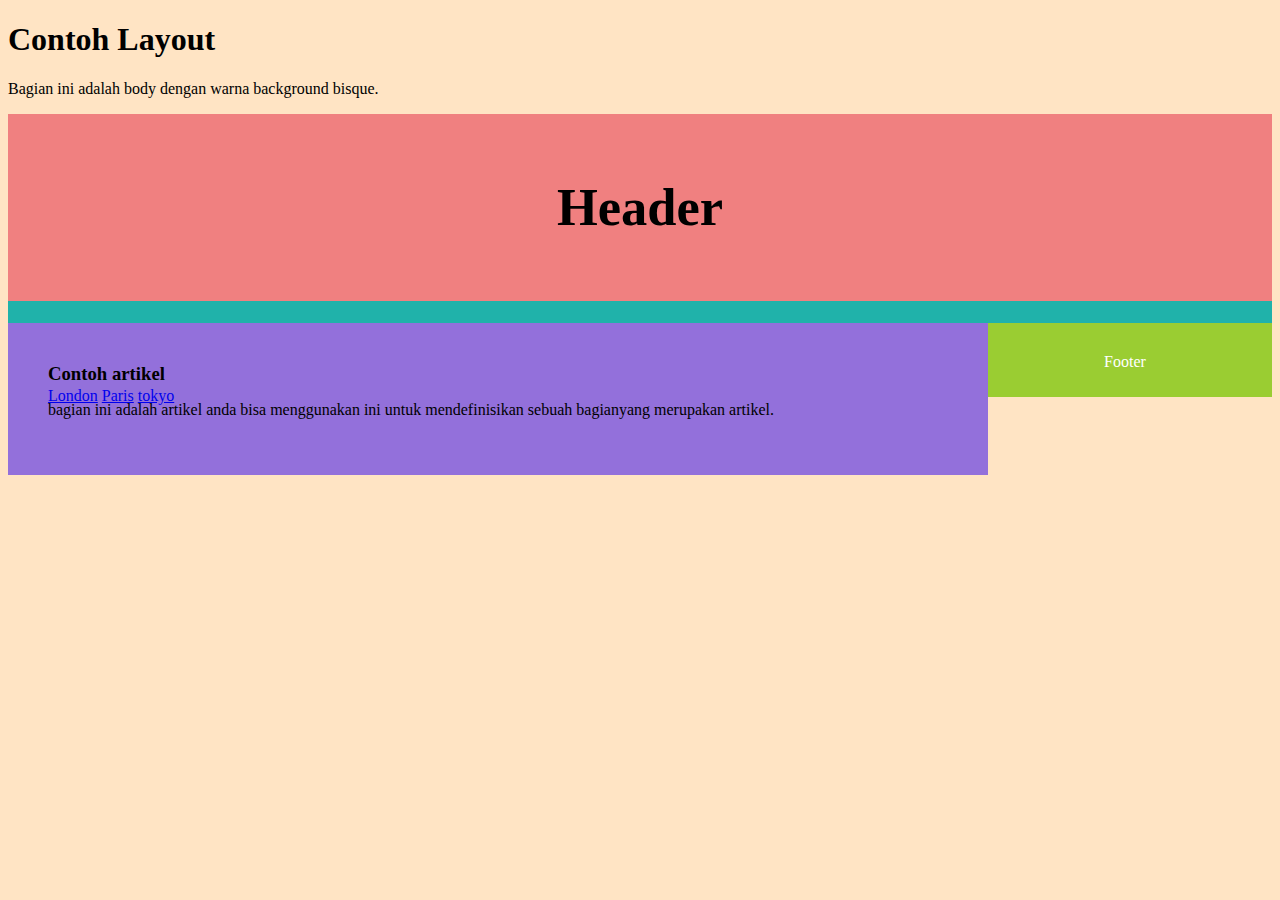
<file: pertemuan3div1.html/index.html>
<!DOCTYPE html>
<html lang="en">
  <head>
    <meta charset="UTF-8" />
    <meta name="viewport" content="width=device-width, initial-scale=1.0" />
    <title>Praktikum 5 Layout DIV</title>
    <link rel="stylesheet" href="style1css/style.css" />
  </head>
  <body>
    <h1>Contoh Layout</h1>
    <p>Bagian ini adalah body dengan warna background bisque.</p>
    <div class="header"><h2>Header</h2></div>
    <div class="container">
      <div class="nav"></div>
      <ul>
        <li><a href="#">London</a></li>
        <li><a href="#">Paris</a></li>
        <li><a href="#">tokyo</a></li>
      </ul>
    </div>
    <div id="artikel">
      <h3>Contoh artikel</h3>
      <p>
        bagian ini adalah artikel anda bisa menggunakan ini untuk mendefinisikan
        sebuah bagianyang merupakan artikel.
      </p>
    </div>
    <!-- footer -->
    <div class="footer">
      <p>Footer</p>
    </div>
  </body>
</html>
</file>
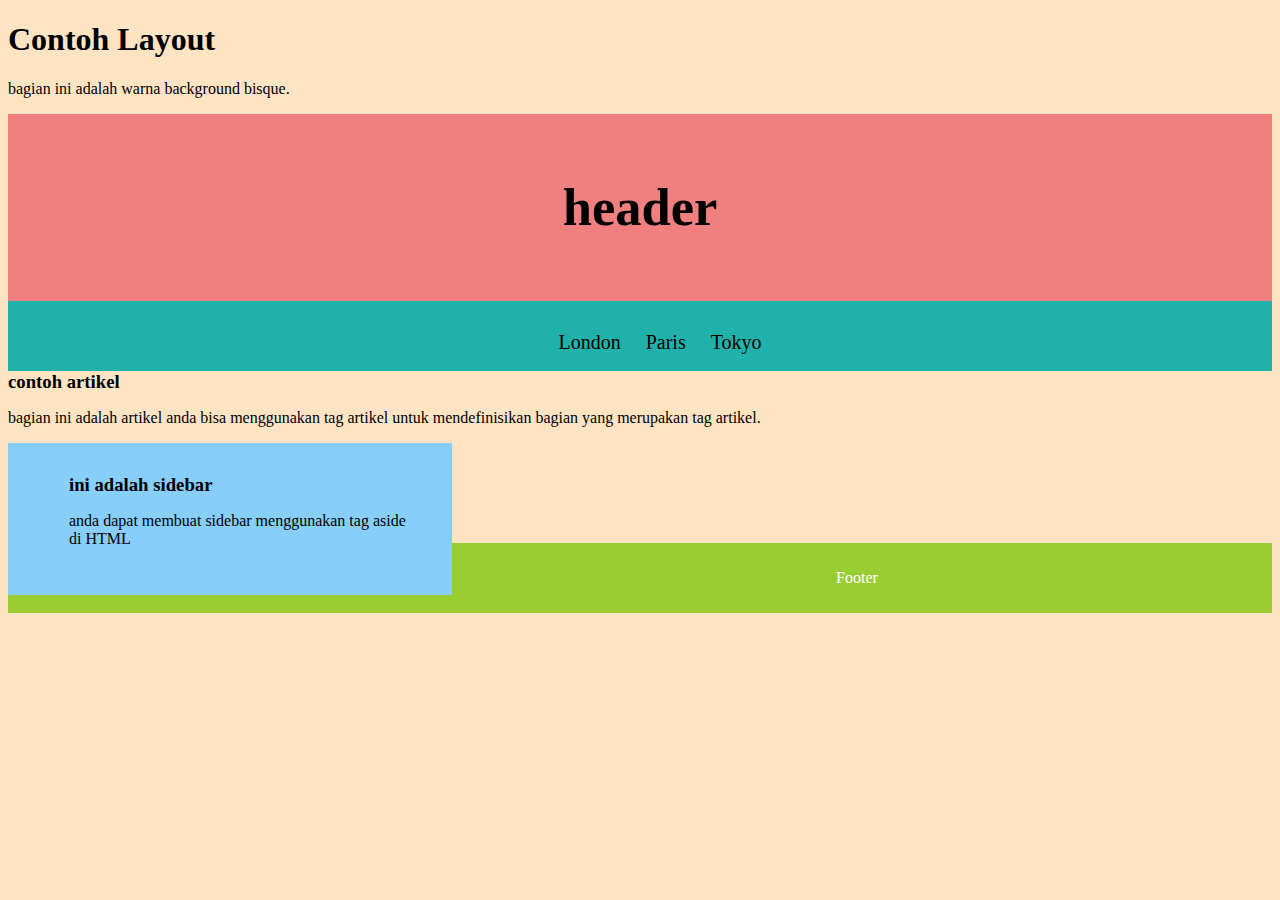
<file: pertemuan3div2.html/index.html>
<!DOCTYPE html>
<html lang="en">
  <head>
    <meta charset="UTF-8" />
    <meta name="viewport" content="width=device-width, initial-scale=1.0" />
    <title>Praktikum 5 Layout</title>
    <link rel="stylesheet" href="style2css/style.css" />
  </head>
  <body>
    <h1>Contoh Layout</h1>
    <p>bagian ini adalah warna background bisque.</p>
    <header><h2>header</h2></header>
    <section>
      <nav>
        <ul>
          <li><a href="#">London</a></li>
          <li><a href="#">Paris</a></li>
          <li><a href="#">Tokyo</a></li>
        </ul>
      </nav>
      <article>
        <h3>contoh artikel</h3>
        <p>
          bagian ini adalah artikel anda bisa menggunakan tag artikel untuk
          mendefinisikan bagian yang merupakan tag artikel.
        </p>
      </article>
      <aside>
        <h3>ini adalah sidebar</h3>
        <p>anda dapat membuat sidebar menggunakan tag aside di HTML</p>
      </aside>
    </section>
    <footer>
      <p>Footer</p>
    </footer>
  </body>
</html>
</file>
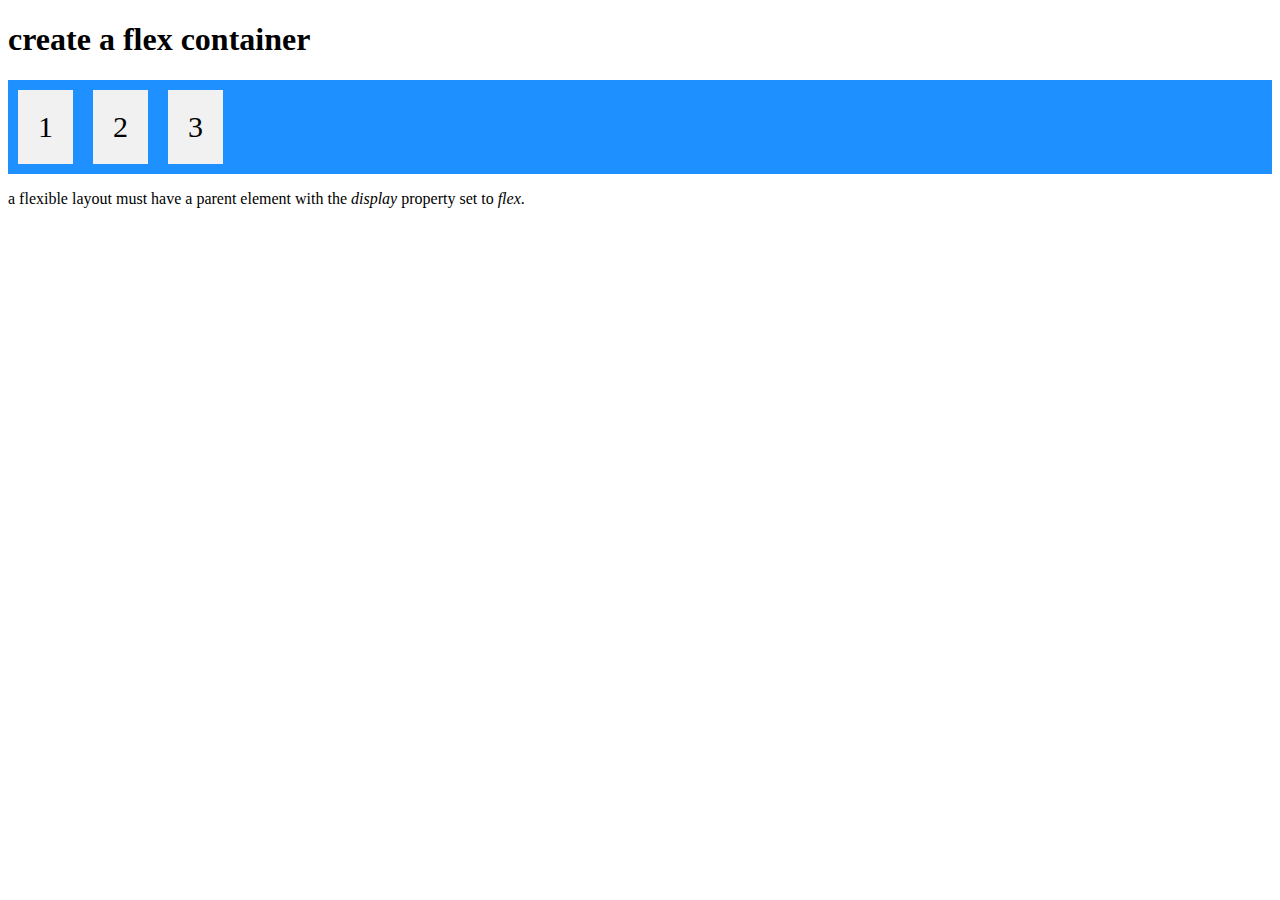
<file: pertemuan3div3.html/index.html>
<!DOCTYPE html>
<html lang="en">
  <head>
    <style>
      .flex-container {
        display: flex;
        background-color: dodgerblue;
      }
      .flex-container > div {
        background-color: #f1f1f1;
        margin: 10px;
        padding: 20px;
        font-size: 30px;
      }
    </style>
  </head>
  <body>
    <h1>create a flex container</h1>
    <div class="flex-container">
      <div>1</div>
      <div>2</div>
      <div>3</div>
    </div>
    <p>
      a flexible layout must have a parent element with the
      <em>display</em> property set to <em>flex</em>.
    </p>
  </body>
</html>
</file>
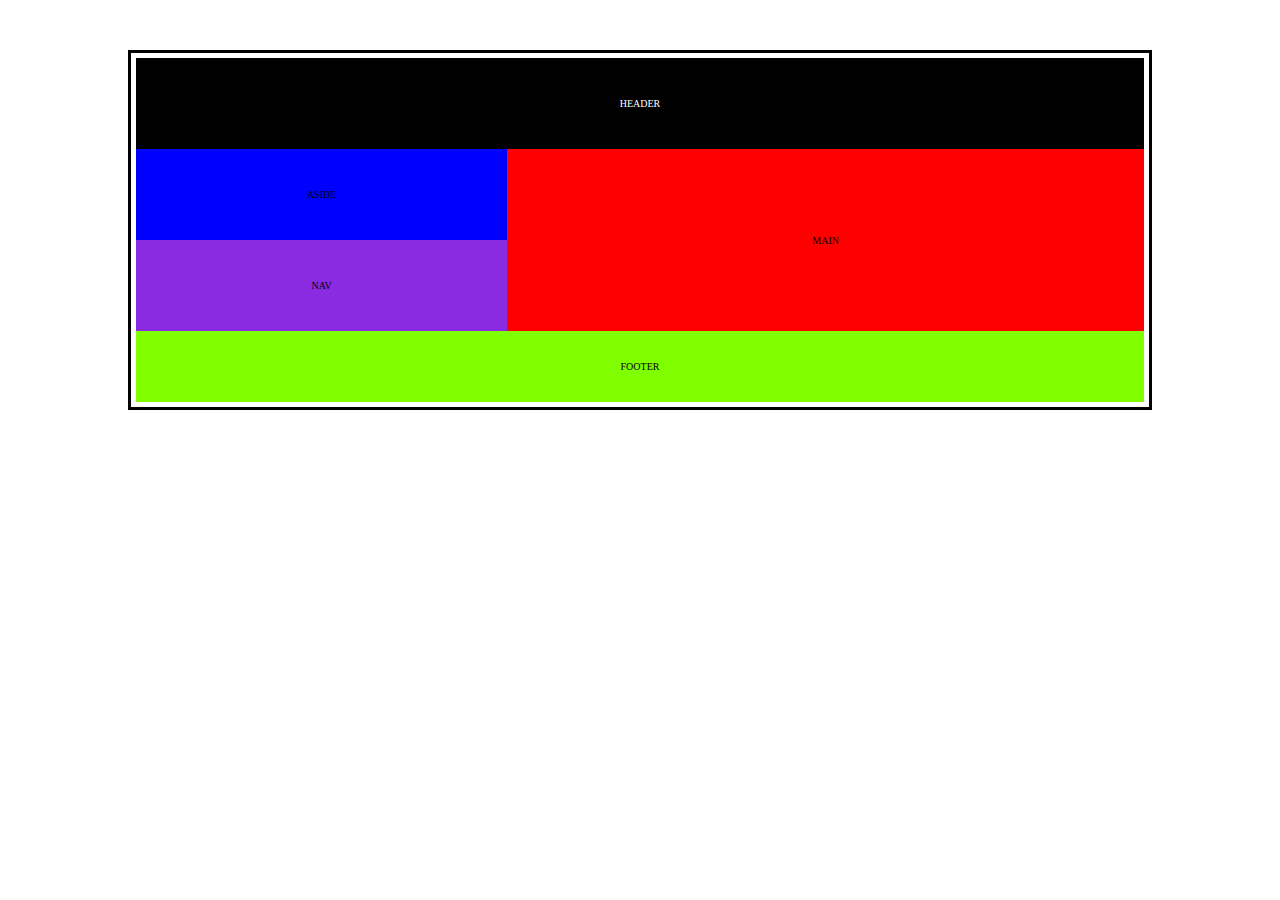
<file: pertemuan3div4.html/index.html>
<!DOCTYPE html>
<html lang="en">
  <head>
    <meta charset="UTF-8" />
    <meta name="viewport" content="width=device-width, initial-scale=1.0" />
    <title>Latihan flex Box</title>
    <style>
      * {
        margin: 0;
        padding: 0;
        text-transform: uppercase;
        font-size: 10px;
        box-sizing: border-box;
        text-align: center;
      }
      .container {
        width: 80%;
        margin: 50px auto;
        border: 3px solid;
        padding: 5px;
      }
      header {
        background-color: black;
        color: white;
        padding: 40px 0;
      }
      aside {
        background-color: blue;
        padding: 40px;
      }
      nav {
        background-color: blueviolet;
        padding: 40px;
      }
      main {
        padding: 40px;
        background-color: red;
        flex: 1.5;
        display: flex;
        align-items: center;
        justify-content: center;
      }
      footer {
        background-color: chartreuse;
        padding: 30px;
      }
      .conten {
        display: flex;
      }
      .sidebar {
        flex: 1;
      }
    </style>
  </head>
  <body>
    <div class="container">
      <header>header</header>
      <div class="conten">
        <div class="sidebar">
          <aside>aside</aside>
          <nav>nav</nav>
        </div>
        <main>main</main>
      </div>
      <footer>footer</footer>
    </div>
  </body>
</html>
</file>
<file: pertemuan3div1.html/style1css/style.css>
body {
  background: bisque;
}
.header {
  background: lightcoral;
  padding: 20px;
  text-align: center;
  font-size: 35px;
}
.nav {
  background: lightseagreen;
  padding: 10px;
  text-align: center;
  font-size: 20px;
  height: 50px;
}
li {
  display: inline;
}
.nav li a {
  text-decoration: none;
  margin: 0 10px;
  color: black;
}
.nav li a:hover {
  color: rebeccapurple;
  background: white;
}
.container {
  margin: 0 auto;
  width: 100%;
  height: 22px;
}
h3 {
  margin: 0px;
}
#artikel {
  background: mediumpurple;
  padding: 40px;
  float: left;
  width: 900px;
}
.sidebar {
  float: left;
  background: lightskyblue;
  padding: 31px;
  width: 382px;
}
.sidebar h3 {
  margin-left: 30px;
}
.sidebar p {
  margin-left: 30px;
}
.footer {
  background-color: yellowgreen;
  padding: 10px;
  text-align: center;
  color: white;
}
.footer p {
  margin-top: 20px;
}
</file>
<file: pertemuan3div2.html/style2css/style.css>
body {
  background: bisque;
}
header {
  background: lightcoral;
  padding: 20px;
  text-align: center;
  font-size: 35px;
}
nav {
  background: lightseagreen;
  padding: 10px;
  text-align: center;
  font-size: 20px;
  height: 50px;
}
li {
  display: inline;
}
nav li a {
  text-decoration: none;
  margin: 0 10px;
  color: black;
}
nav li a:hover {
  color: rebeccapurple;
  background: white;
}
section {
  margin: 0 auto;
  width: 100%;
  height: 222px;
}
h3 {
  margin: 0px;
}
artikel {
  background: mediumpurple;
  padding: 40px;
  float: left;
  width: 900px;
}
aside {
  float: left;
  background: lightskyblue;
  padding: 31px;
  width: 382px;
}
aside h3 {
  margin-left: 30px;
}
aside p {
  margin-left: 30px;
}
footer {
  background-color: yellowgreen;
  padding: 10px;
  text-align: center;
  color: white;
}
footer {
  margin-top: 20px;
}
</file>
